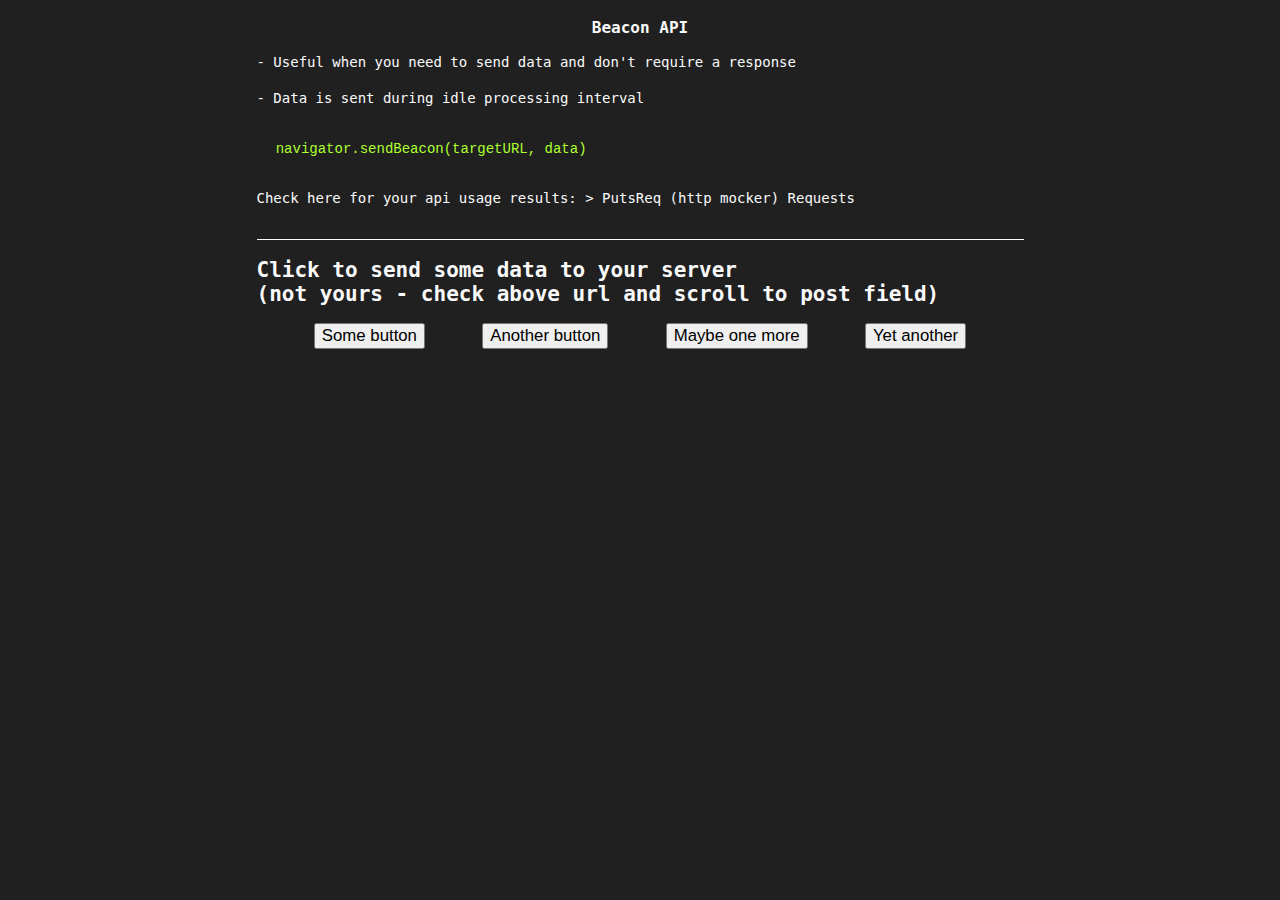
<file: apis/beacon.html>
<!DOCTYPE html>
<html lang="en">
<head>
    <meta charset="UTF-8">
    <meta name="viewport" content="width=device-width, initial-scale=1.0">
    <title>Beacon API</title>

    <link rel="stylesheet" href="../css/style.css">

    <script src="../content.js"></script>
</head>
<body>
    <div id="app" data-api="beacon">

        <br />

        <div class="api-example">
            <h2>Click to send some data to your server <br />(not yours - check above url and scroll to post field)</h2>
            <div class="buttons">
                <button data-info="Some button info">Some button</button>
                <button data-info="Another button info">Another button</button>
                <button data-info="Maybe one more button info">Maybe one more</button>
                <button data-info="Yet another button info">Yet another</button>
            </div>
        </div>
    </div>

    <script src="../js/api_markup.js"></script>

    <!-- LOOK AT HERE -->
    <script src="../apis_js/beacon.js"></script>
</body>
</html>
</file>
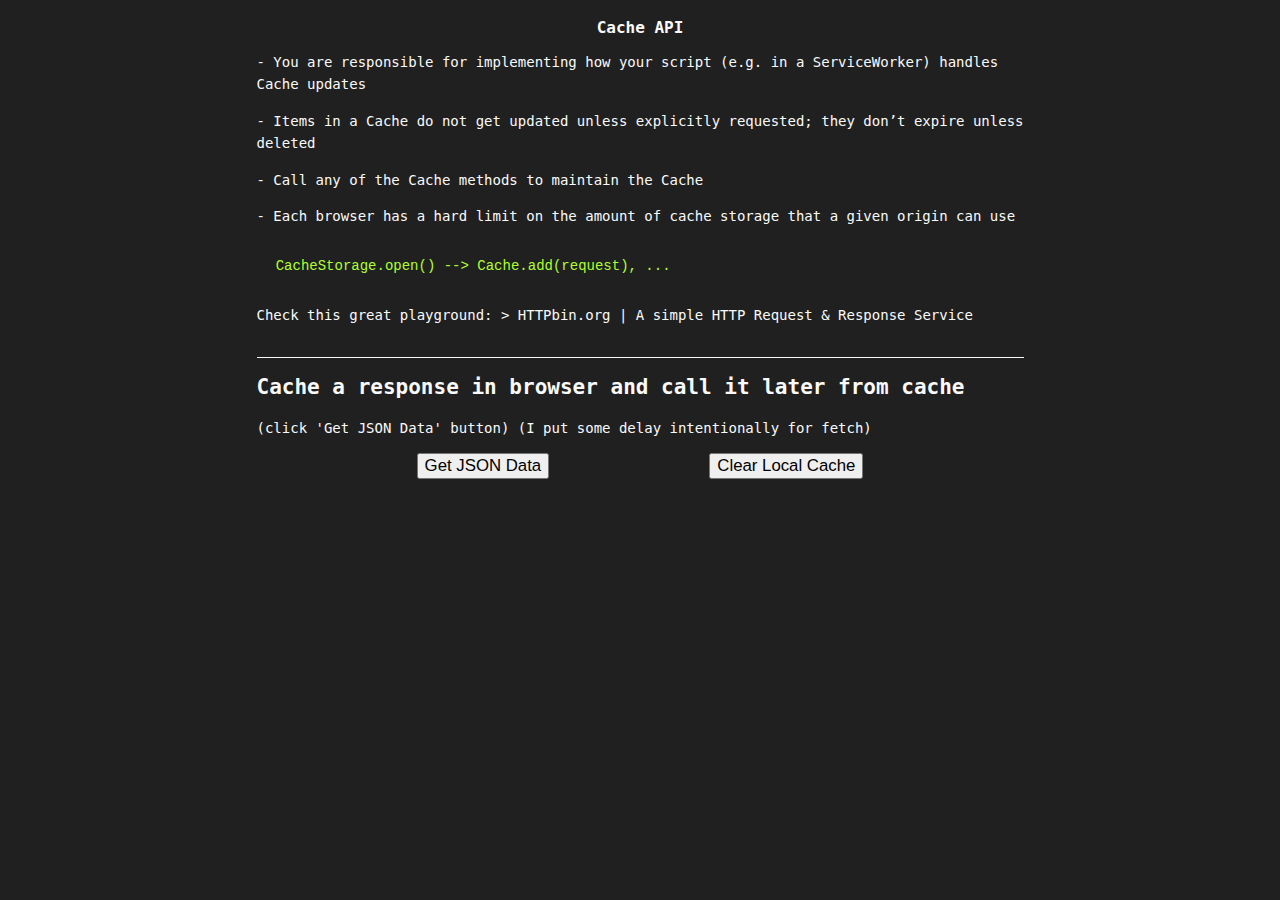
<file: apis/cache.html>
<!DOCTYPE html>
<html lang="en">
<head>
    <meta charset="UTF-8">
    <meta name="viewport" content="width=device-width, initial-scale=1.0">
    <title>Cache API</title>

    <link rel="stylesheet" href="../css/style.css">

    <script src="../content.js"></script>

</head>
<body>
    <div id="app" data-api="cache">

        <br />

        <div class="api-example">
            <h2>Cache a response in browser and call it later from cache</h2>
            <p>(click 'Get JSON Data' button) (I put some delay intentionally for fetch)</p>
            <div class="buttons">
                <button id="get">Get JSON Data</button>
                <button id="clear">Clear Local Cache</button>
            </div>
            <br />
            <br />
            <div id="result"></div>
        </div>
    </div>

    <script src="../js/api_markup.js"></script>

    <!-- LOOK AT HERE -->
    <script src="../apis_js/cache.js"></script>
</body>
</html>
</file>
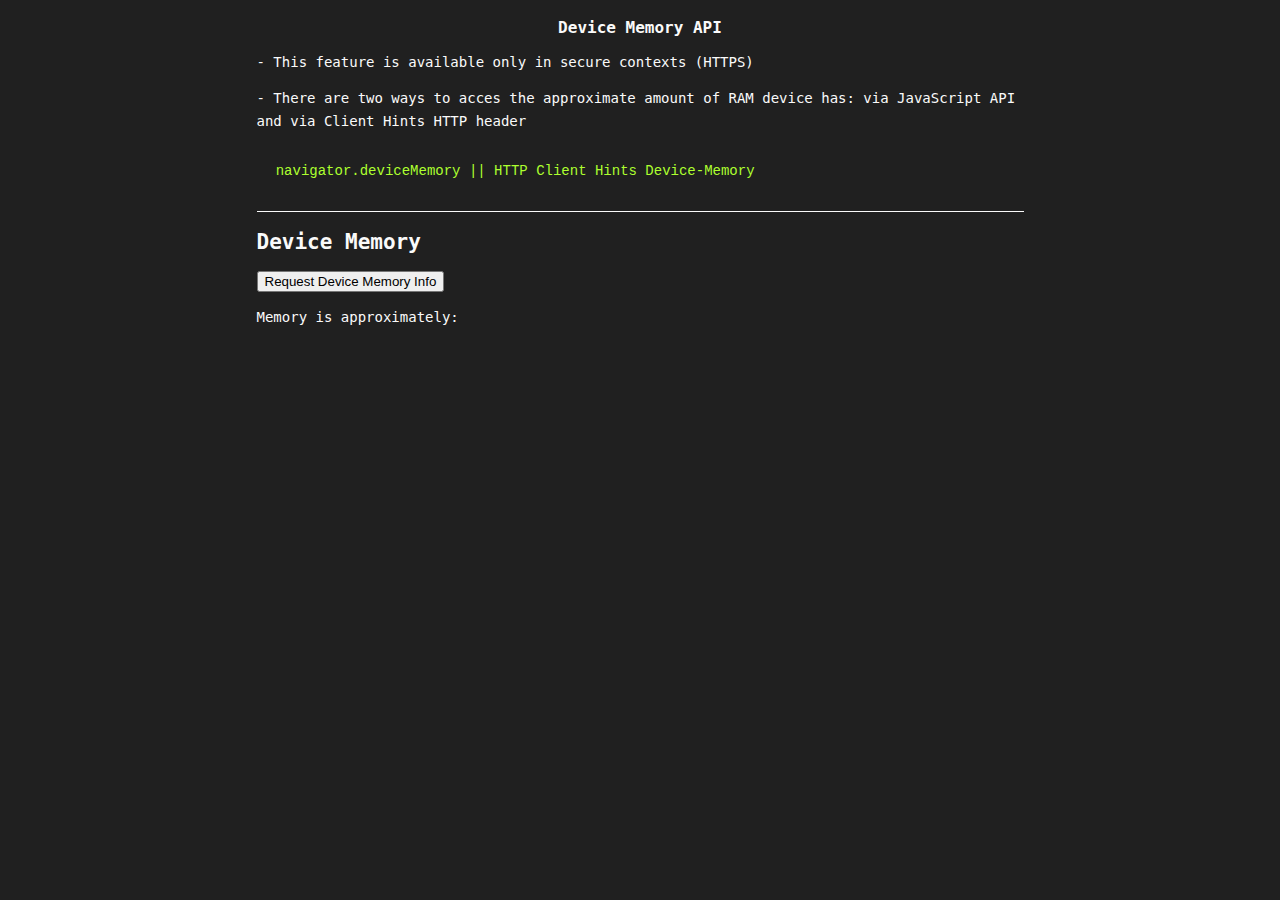
<file: apis/device_memory.html>
<!DOCTYPE html>
<html lang="en">
<head>
    <meta charset="UTF-8">
    <meta name="viewport" content="width=device-width, initial-scale=1.0">
    <title>Device Memory API</title>

    <link rel="stylesheet" href="../css/style.css">

    <script src="../content.js"></script>

</head>
<body>
    <div id="app" data-api="device_memory">

        <br />

        <div class="api-example">
            <h2>Device Memory</h2>
            <button id="request">Request Device Memory Info</button>
            <p>Memory is approximately: <span id="memory"></span></p>
        </div>
    </div>

    <script src="../js/api_markup.js"></script>

    <!-- LOOK AT HERE -->
    <script src="../apis_js/device_memory.js"></script>
</body>
</html>
</file>
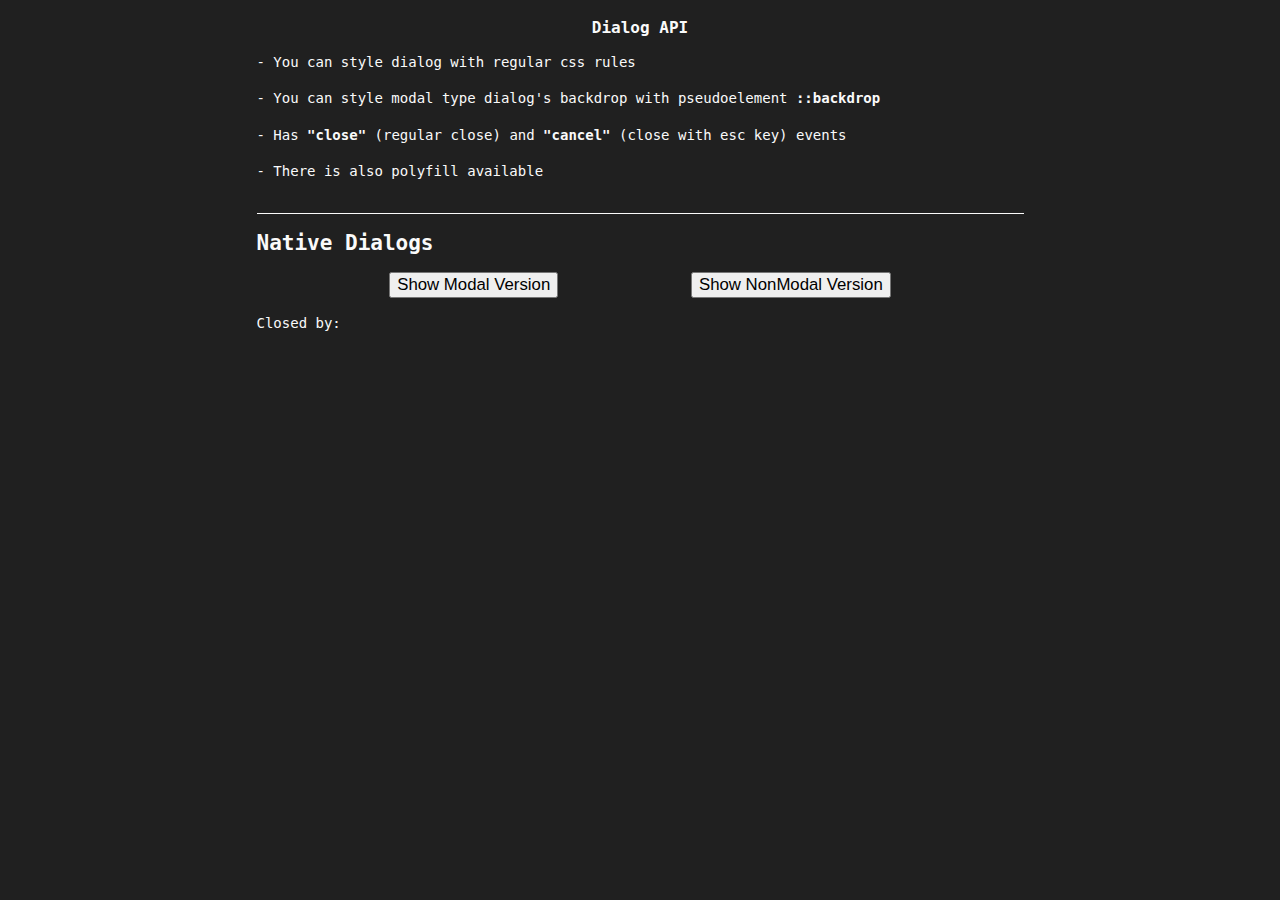
<file: apis/dialog.html>
<!DOCTYPE html>
<html lang="en">
<head>
    <meta charset="UTF-8">
    <meta name="viewport" content="width=device-width, initial-scale=1.0">
    <title>Dialogs API</title>

    <link rel="stylesheet" href="../css/style.css">

    <script src="../content.js"></script>

</head>
<body>
    <div id="app" data-api="dialog">

        <br />

        <div class="api-example">
            <h2>Native Dialogs</h2>
            <div class="buttons">
                <button id="modal">Show Modal Version</button>
                <button id="nonmodal">Show NonModal Version</button>
            </div>
            <p>Closed by: <span id="closed"></span></p>

            <dialog id="dialog">
                <h1>Dialog</h1>
                <div>
                    <p>Some elements or texts</p>
                    <button class="modal-dismiss" data-info="accept">OK</button>
                    <button class="modal-dismiss"  data-info="dismiss">Cancel</button>
                </div>
            </dialog>
        </div>
    </div>

    <script src="../js/api_markup.js"></script>

    <!-- LOOK AT HERE -->
    <script src="../apis_js/dialog.js"></script>
</body>
</html>
</file>
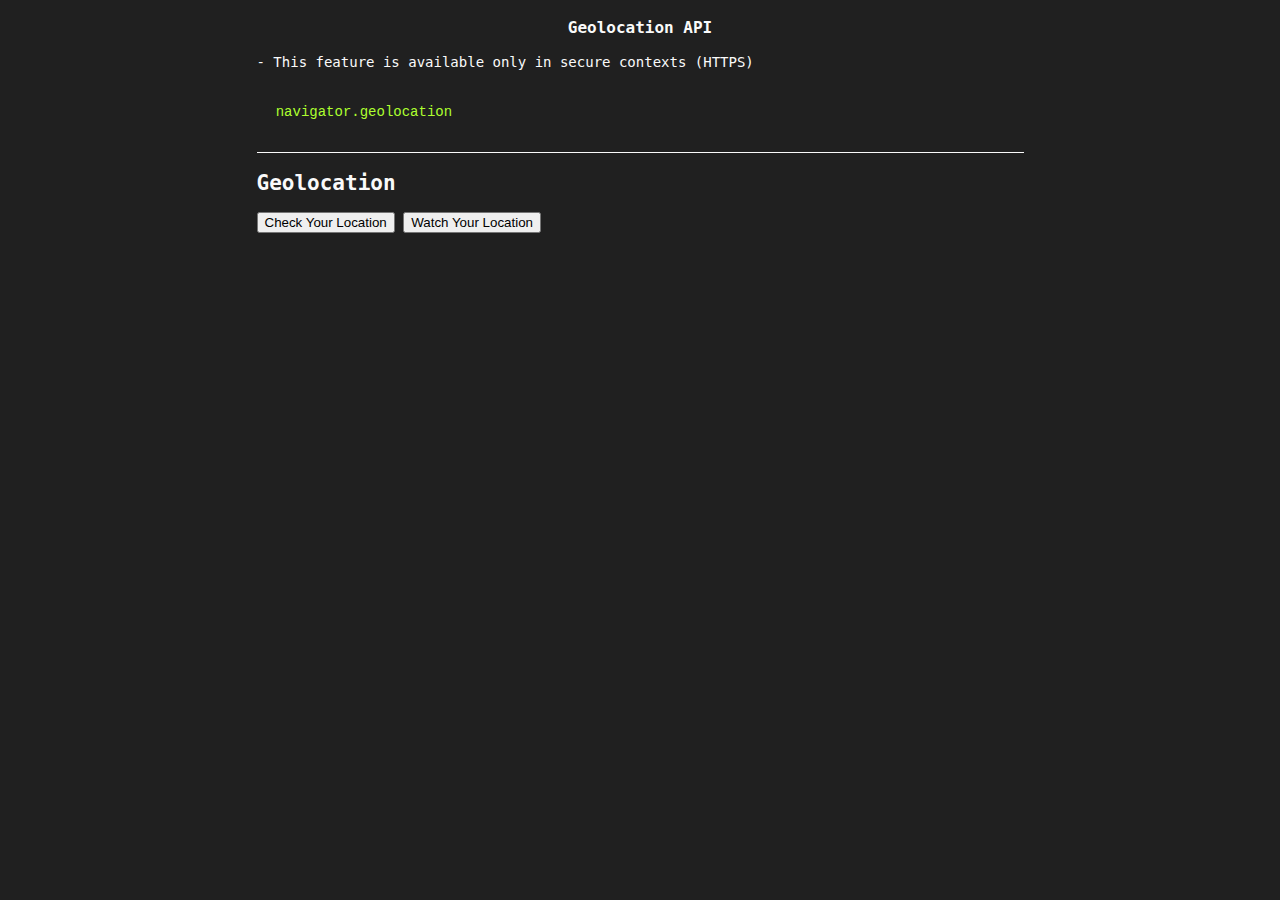
<file: apis/geolocation.html>
<!DOCTYPE html>
<html lang="en">
<head>
    <meta charset="UTF-8">
    <meta name="viewport" content="width=device-width, initial-scale=1.0">
    <title>Geolocation API</title>

    <link rel="stylesheet" href="../css/style.css">

    <script src="../content.js"></script>

</head>
<body>
    <div id="app" data-api="geolocation">

        <br />

        <div class="api-example">
            <h2>Geolocation</h2>
            <button id="check">Check Your Location</button>
            <p id="check_prompt">You are at <span id="lat"></span> latitude and <span id="lon"></span> longitude with accuracy <span id="acc"></span></p>
            <button id="watch">Watch Your Location</button>
            <p id="watch_prompt">Current location is <span id="watch_lat"></span> latitude and <span id="watch_lon"></span> longitude with accuracy <span id="watch_acc"></span> with <span id="watch_spe">X</span> m/s</p>
        </div>
    </div>

    <script src="../js/api_markup.js"></script>

    <!-- LOOK AT HERE -->
    <script src="../apis_js/geolocation.js"></script>
</body>
</html>
</file>
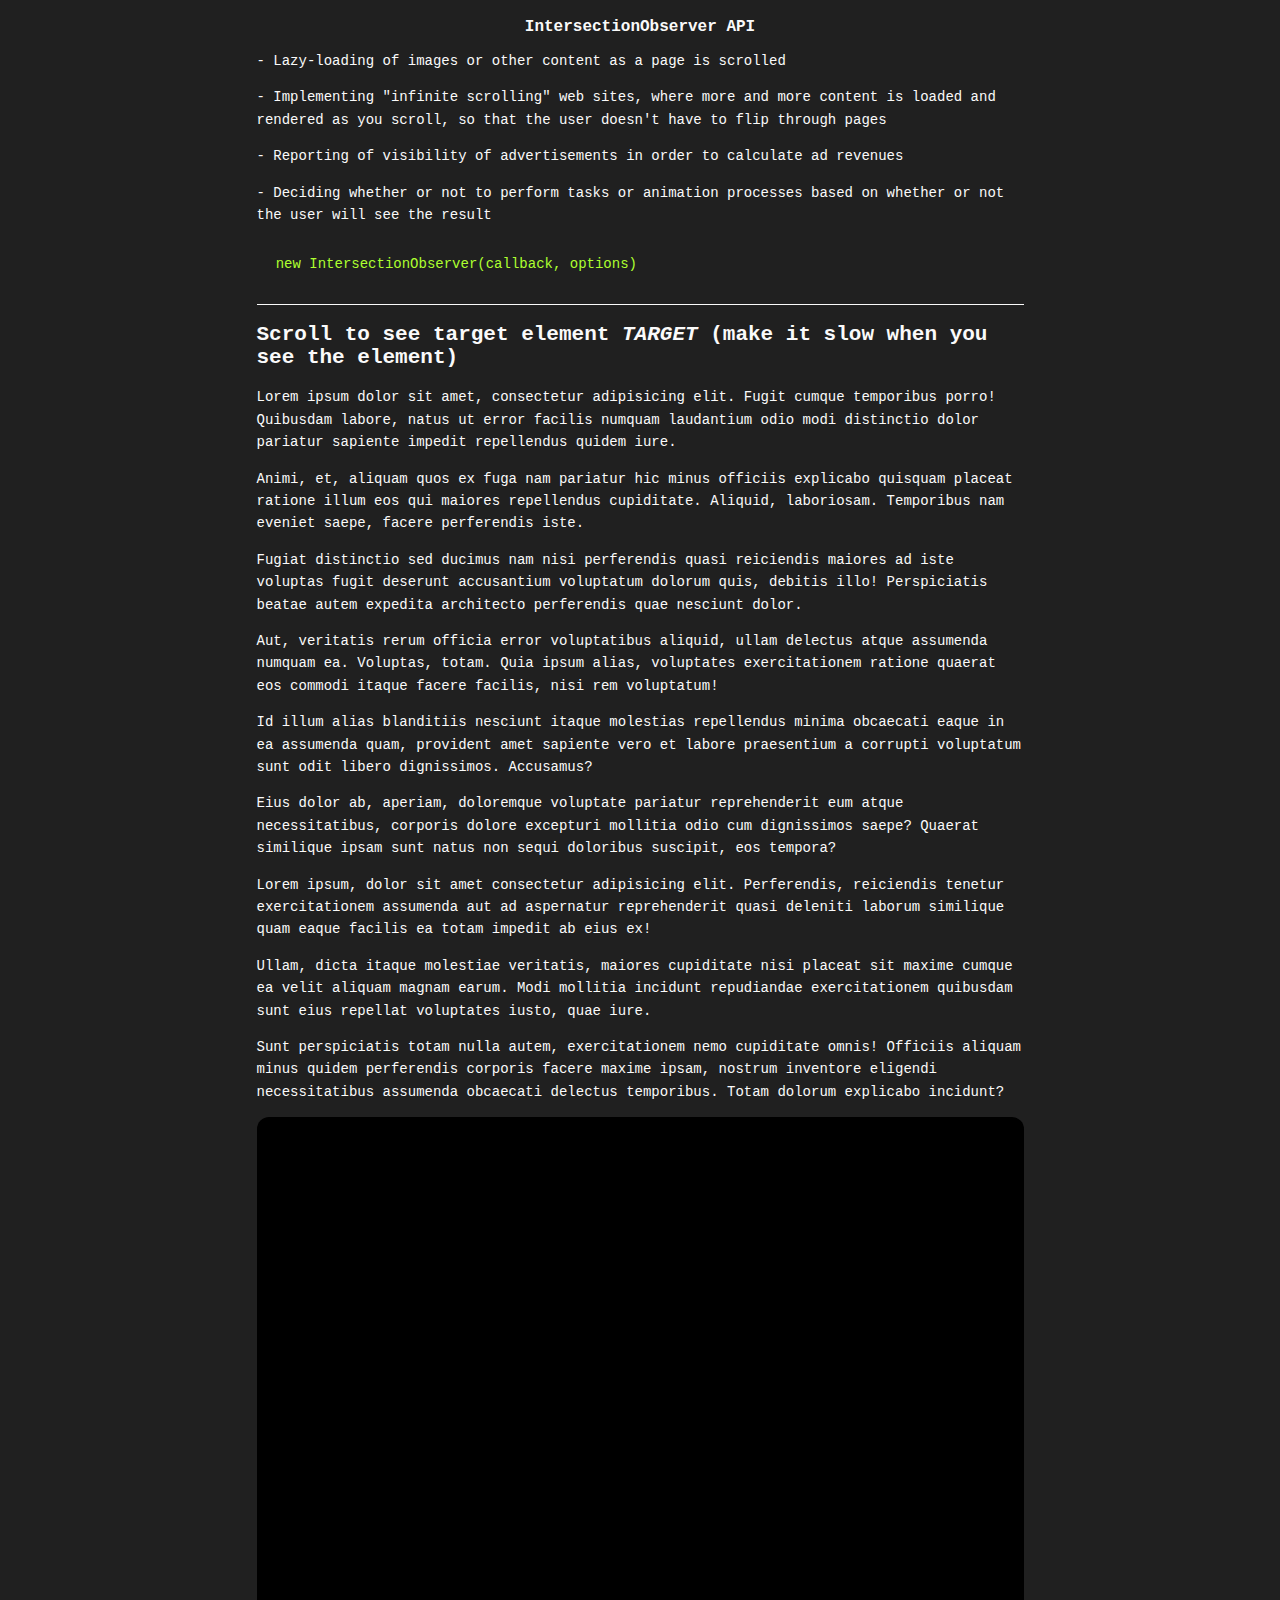
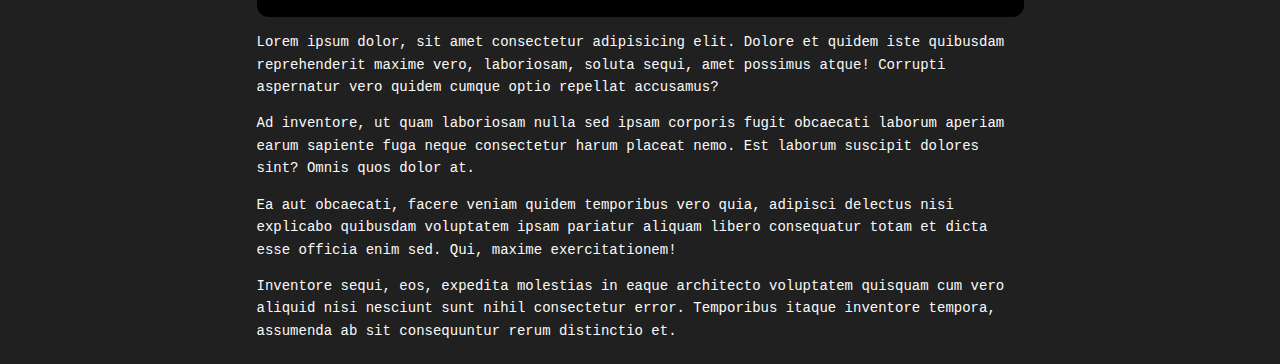
<file: apis/intersection_observer.html>
<!DOCTYPE html>
<html lang="en">
<head>
    <meta charset="UTF-8">
    <meta name="viewport" content="width=device-width, initial-scale=1.0">
    <title>IntersectionObserver API</title>

    <link rel="stylesheet" href="../css/style.css">

    <script src="../content.js"></script>

    <style>
        #target_element {
            height: 500px;
            background-color: #000;
            display: flex;
            justify-content: center;
            align-items: center;
            border-radius: 12px;
            width: 100%;
            color: #000;
            opacity: 1;
            transition: all .3s;
        }
        #target_element.bg-0 {
            background-color: #2f2f2f;
        }
        #target_element.bg-50 {
            opacity: 0;
        }
        #target_element.bg-100 {
            background-color: #a03;
        }


    </style>
</head>
<body>
    <div id="app" data-api="intersection_observer">

        <br />

        <div class="api-example">
            <h2>Scroll to see target element <i>TARGET</i> (make it slow when you see the element)</h2>

            <p class="lorem">Lorem ipsum dolor sit amet, consectetur adipisicing elit. Fugit cumque temporibus porro! Quibusdam labore, natus ut error facilis numquam laudantium odio modi distinctio dolor pariatur sapiente impedit repellendus quidem iure.</p>
            <p class="lorem">Animi, et, aliquam quos ex fuga nam pariatur hic minus officiis explicabo quisquam placeat ratione illum eos qui maiores repellendus cupiditate. Aliquid, laboriosam. Temporibus nam eveniet saepe, facere perferendis iste.</p>
            <p class="lorem">Fugiat distinctio sed ducimus nam nisi perferendis quasi reiciendis maiores ad iste voluptas fugit deserunt accusantium voluptatum dolorum quis, debitis illo! Perspiciatis beatae autem expedita architecto perferendis quae nesciunt dolor.</p>
            <p class="lorem">Aut, veritatis rerum officia error voluptatibus aliquid, ullam delectus atque assumenda numquam ea. Voluptas, totam. Quia ipsum alias, voluptates exercitationem ratione quaerat eos commodi itaque facere facilis, nisi rem voluptatum!</p>
            <p class="lorem">Id illum alias blanditiis nesciunt itaque molestias repellendus minima obcaecati eaque in ea assumenda quam, provident amet sapiente vero et labore praesentium a corrupti voluptatum sunt odit libero dignissimos. Accusamus?</p>
            <p class="lorem">Eius dolor ab, aperiam, doloremque voluptate pariatur reprehenderit eum atque necessitatibus, corporis dolore excepturi mollitia odio cum dignissimos saepe? Quaerat similique ipsam sunt natus non sequi doloribus suscipit, eos tempora?</p>
            <p class="lorem">Lorem ipsum, dolor sit amet consectetur adipisicing elit. Perferendis, reiciendis tenetur exercitationem assumenda aut ad aspernatur reprehenderit quasi deleniti laborum similique quam eaque facilis ea totam impedit ab eius ex!</p>
            <p class="lorem">Ullam, dicta itaque molestiae veritatis, maiores cupiditate nisi placeat sit maxime cumque ea velit aliquam magnam earum. Modi mollitia incidunt repudiandae exercitationem quibusdam sunt eius repellat voluptates iusto, quae iure.</p>
            <p class="lorem">Sunt perspiciatis totam nulla autem, exercitationem nemo cupiditate omnis! Officiis aliquam minus quidem perferendis corporis facere maxime ipsam, nostrum inventore eligendi necessitatibus assumenda obcaecati delectus temporibus. Totam dolorum explicabo incidunt?</p>

            <div id="target_element"><strong>TARGET HERE</strong></div>

            <p class="lorem">Lorem ipsum dolor, sit amet consectetur adipisicing elit. Dolore et quidem iste quibusdam reprehenderit maxime vero, laboriosam, soluta sequi, amet possimus atque! Corrupti aspernatur vero quidem cumque optio repellat accusamus?</p>
            <p class="lorem">Ad inventore, ut quam laboriosam nulla sed ipsam corporis fugit obcaecati laborum aperiam earum sapiente fuga neque consectetur harum placeat nemo. Est laborum suscipit dolores sint? Omnis quos dolor at.</p>
            <p class="lorem">Ea aut obcaecati, facere veniam quidem temporibus vero quia, adipisci delectus nisi explicabo quibusdam voluptatem ipsam pariatur aliquam libero consequatur totam et dicta esse officia enim sed. Qui, maxime exercitationem!</p>
            <p class="lorem">Inventore sequi, eos, expedita molestias in eaque architecto voluptatem quisquam cum vero aliquid nisi nesciunt sunt nihil consectetur error. Temporibus itaque inventore tempora, assumenda ab sit consequuntur rerum distinctio et.</p>
        </div>
    </div>

    <script src="../js/api_markup.js"></script>

    <!-- LOOK AT HERE -->
    <script src="../apis_js/intersection_observer.js"></script>
</body>
</html>
</file>
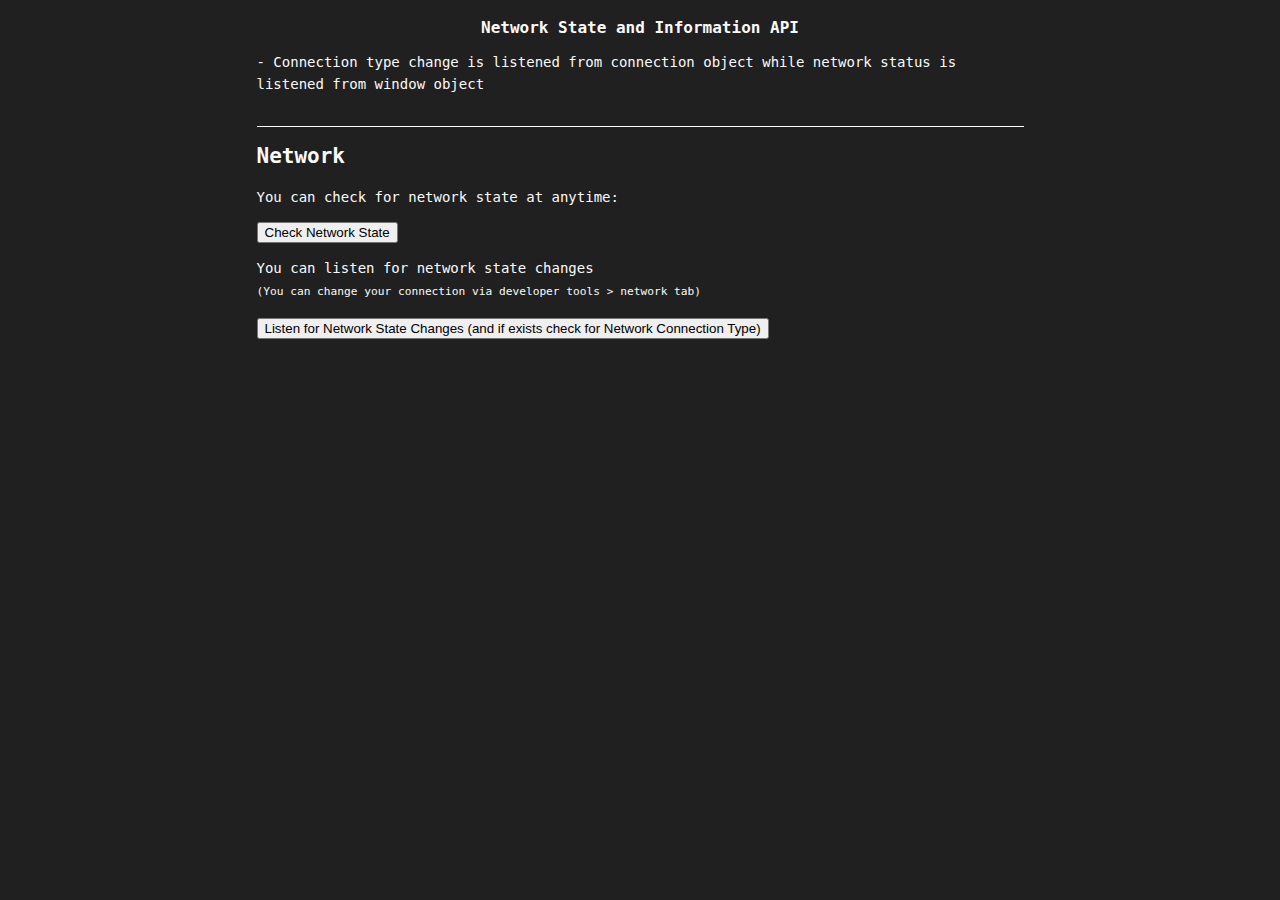
<file: apis/network.html>
<!DOCTYPE html>
<html lang="en">
<head>
    <meta charset="UTF-8">
    <meta name="viewport" content="width=device-width, initial-scale=1.0">
    <title>Network API</title>

    <link rel="stylesheet" href="../css/style.css">

    <script src="../content.js"></script>

    <style>
        .online {
            background-color: green;
            color: white;
        }
        .offline {
            background-color: red;
            color: white;
        }
    </style>

</head>
<body>
    <div id="app" data-api="network">

        <br />

        <div class="api-example">
            <h2>Network</h2>
            <p>You can check for network state at anytime:</p>
            <button id="check">Check Network State</button>
            <p id="state"></p>
            <p>
                You can listen for network state changes
                <br/>
                <small>(You can change your connection via developer tools > network tab)</small>
            </p>
            <button id="listen">Listen for Network State Changes (and if exists check for Network Connection Type)</button>
        </div>
    </div>

    <script src="../js/api_markup.js"></script>

    <!-- LOOK AT HERE -->
    <script src="../apis_js/network.js"></script>
</body>
</html>
</file>
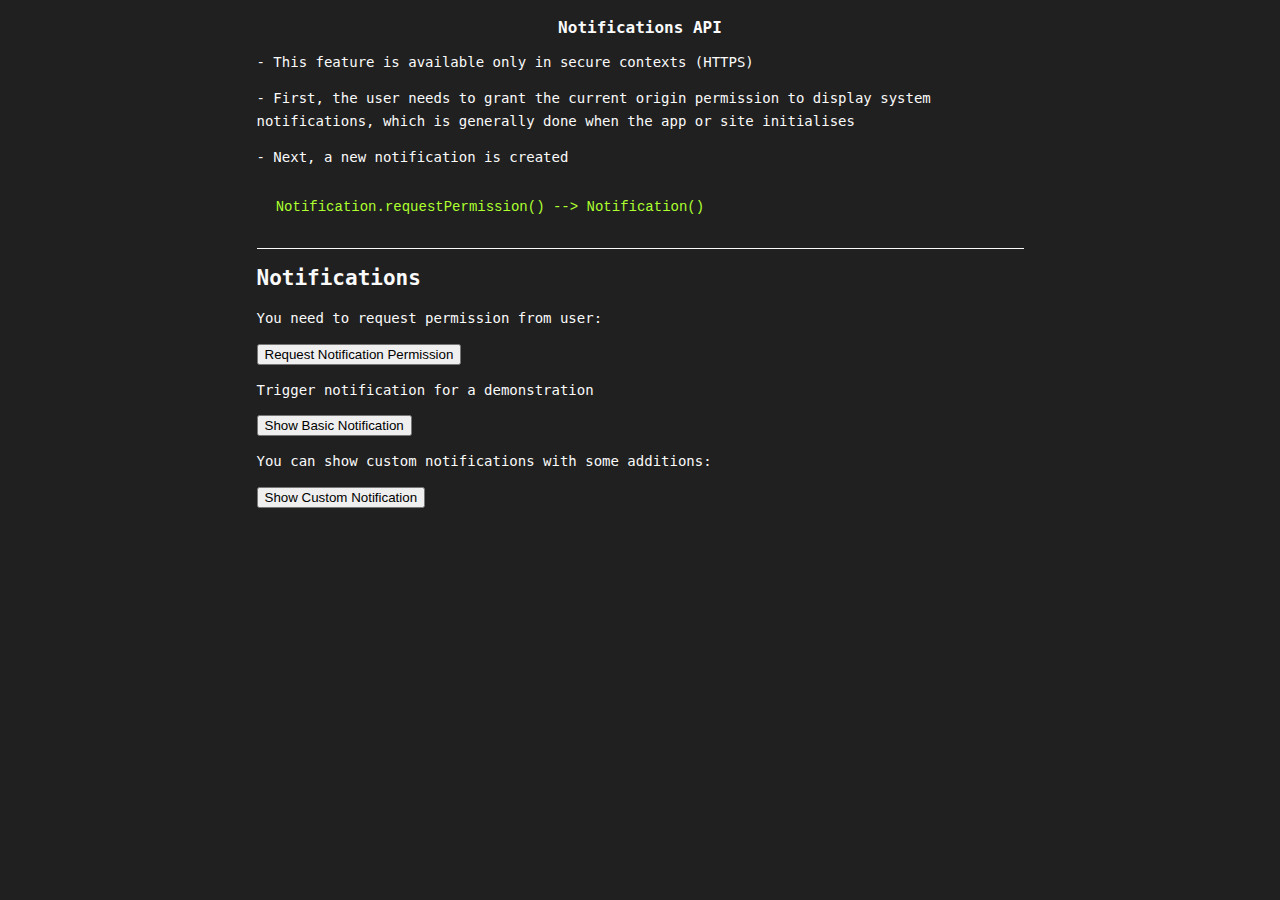
<file: apis/notifications.html>
<!DOCTYPE html>
<html lang="en">
<head>
    <meta charset="UTF-8">
    <meta name="viewport" content="width=device-width, initial-scale=1.0">
    <title>Notifications API</title>

    <link rel="stylesheet" href="../css/style.css">

    <script src="../content.js"></script>

</head>
<body>
    <div id="app" data-api="notifications">

        <br />

        <div class="api-example">
            <h2>Notifications</h2>

            <p>You need to request permission from user:</p>
            <button id="request">Request Notification Permission</button>
            <p id="permission_result"></p>

            <p>Trigger notification for a demonstration</p>
            <button id="basic">Show Basic Notification</button>

            <p>You can show custom notifications with some additions:</p>
            <button id="custom">Show Custom Notification</button>
        </div>
    </div>

    <script src="../js/api_markup.js"></script>

    <!-- LOOK AT HERE -->
    <script src="../apis_js/notifications.js"></script>
</body>
</html>
</file>
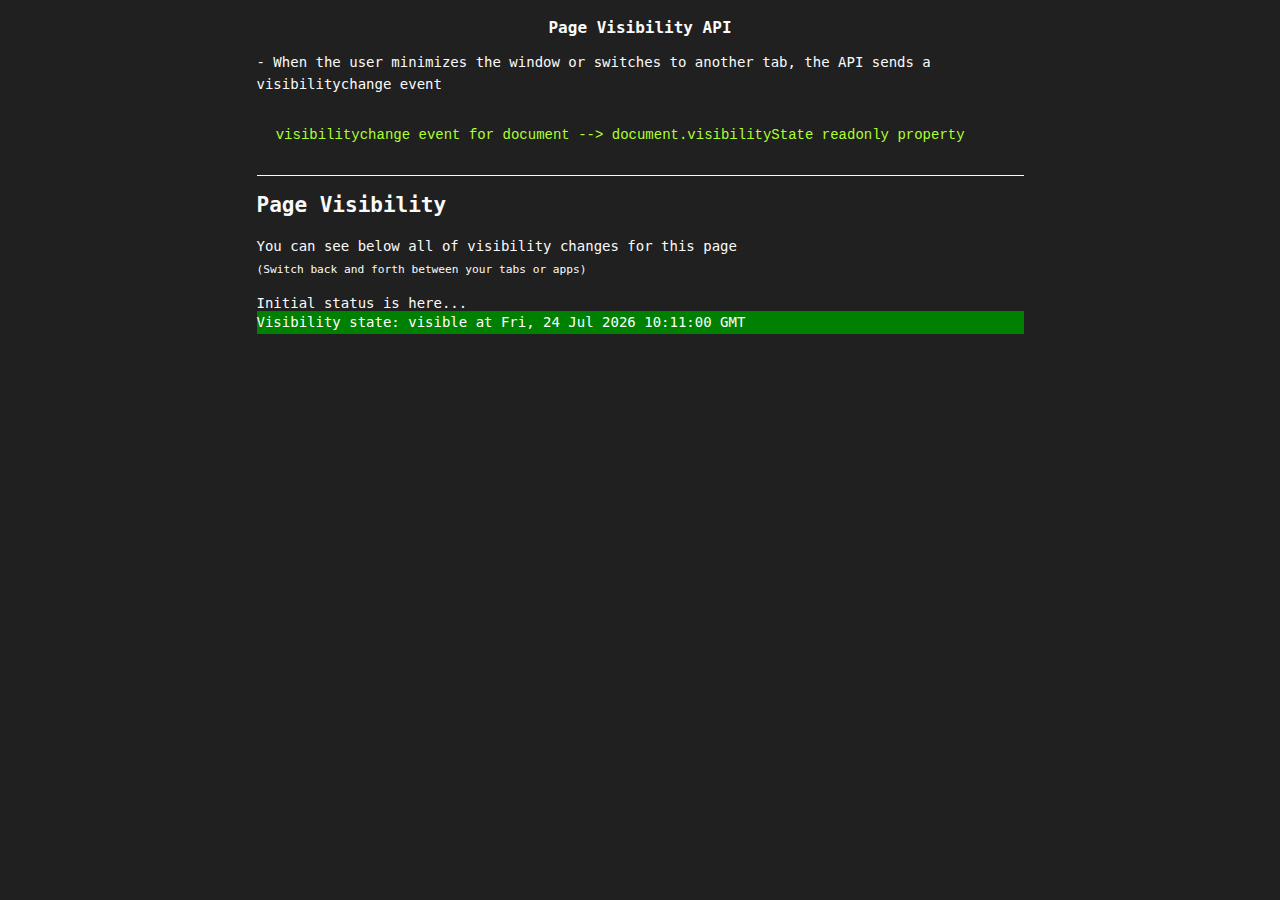
<file: apis/page_visibility.html>
<!DOCTYPE html>
<html lang="en">
<head>
    <meta charset="UTF-8">
    <meta name="viewport" content="width=device-width, initial-scale=1.0">
    <title>Page Visibility API</title>

    <link rel="stylesheet" href="../css/style.css">

    <script src="../content.js"></script>

    <style>
        .visible, .hidden {
            margin: 0;
            color: white;
        }
        .visible {
            background-color: green;
        }
        .hidden {
            background-color: red;
        }
    </style>

</head>
<body>
    <div id="app" data-api="page_visibility">

        <br />

        <div class="api-example">
            <h2>Page Visibility</h2>
            <p>
                You can see below all of visibility changes for this page
                <br />
                <small>(Switch back and forth between your tabs or apps)</small>
            </p>
            <div id="changes"></div>
        </div>
    </div>

    <script src="../js/api_markup.js"></script>

    <!-- LOOK AT HERE -->
    <script src="../apis_js/page_visibility.js"></script>
</body>
</html>
</file>
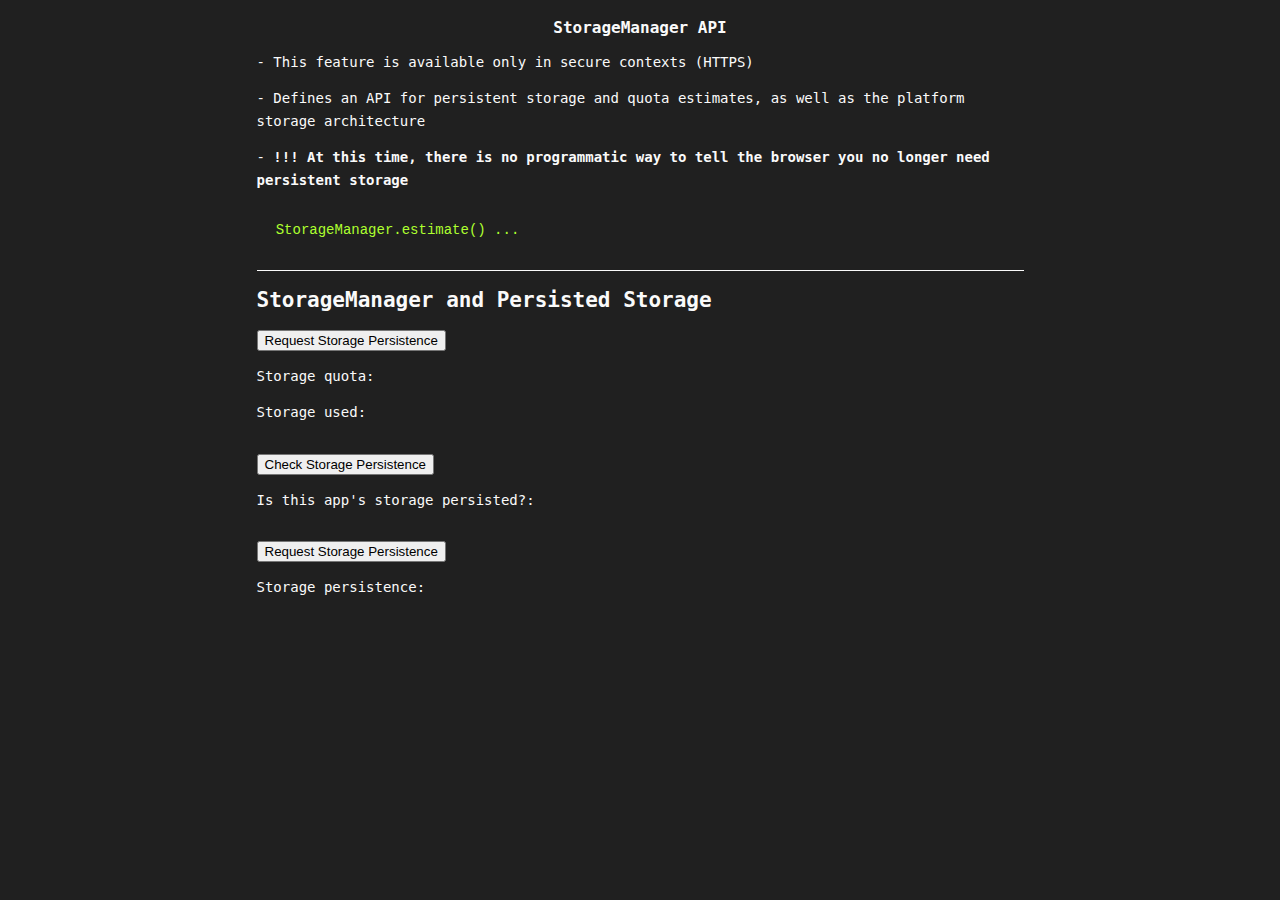
<file: apis/storage_manager.html>
<!DOCTYPE html>
<html lang="en">
<head>
    <meta charset="UTF-8">
    <meta name="viewport" content="width=device-width, initial-scale=1.0">
    <title>StorageManager API</title>

    <link rel="stylesheet" href="../css/style.css">

    <script src="../content.js"></script>

</head>
<body>
    <div id="app" data-api="storage_manager">

        <br />

        <div class="api-example">
            <h2>StorageManager and Persisted Storage</h2>
            <button id="request_estimate">Request Storage Persistence</button>
            <p>Storage quota: <span id="quota"></span></p>
            <p>Storage used: <span id="usage"></span></p>
            <br />
            <button id="check_persistence">Check Storage Persistence</button>
            <p>Is this app's storage persisted?: <span id="persisted"></span></p>
            <br />
            <button id="request_persistence">Request Storage Persistence</button>
            <p>Storage persistence: <span id="persistence"></span></p>
        </div>
    </div>

    <script src="../js/api_markup.js"></script>

    <!-- LOOK AT HERE -->
    <script src="../apis_js/storage_manager.js"></script>
</body>
</html>
</file>
<file: css/style.css>
body {
    font-family: 'Space Mono', monospace;
    background-color: #202020;
    color: #fafafa;
    font-size: 14px;
    padding: 0 14px;
}
a {
    text-decoration: none;
    transition: all .2s;
}
a:before {
    content: "> ";
}
a, a:visited {
    color: inherit;
}
a:hover, a:active, a:focus {
    color: #ffffff;
}
p {
    line-height: 1.6em;
}
small {
    font-size: .8em;
}
code {
    font-family: Consolas,"courier new";
    color: greenyellow;
    padding: 1.2rem;
}

#app {
    width: 100%;
    max-width: 767px;
    margin: 2vh auto;
}
#app h1 {
    font-size: 1rem;
    text-align: center;
    margin-top: 0;
    margin-bottom: .5rem;
}
.api-check {
    padding: 1.5rem;
    border: 1px solid rgba(252, 252, 252, .5);
    border-radius: 1.5rem;
    margin: .75rem 0;
    width: 100%;
    box-sizing: border-box;
}
.api-check h2 {
    font-size: 1.15rem;
    margin-top: 0;
    background-color: #000;
    padding: 3px 6px;
    overflow: hidden;
}
.api-check h2 a {
    position: relative;
    padding-left: 0;
    transition: all .2s;
}
.api-check h2 a:before {
    position: absolute;
    left: -50px;
    transition: all .25s;
}
.api-check h2 a:hover {
    padding-left: 1.25rem;
}
.api-check h2 a:hover:before {
    left: 0;
}
.api-definition strong {
    color: rgba(255, 255, 255, .6);
    border-bottom: 1px solid;
    padding-bottom: 1px;
    font-size: .85rem;
}
.api-official-docs {
    margin-top: .5rem;
    margin-bottom: 0;
    color: #dcdcdc;
}

.api-example {
    border-top: 1px solid;
}
.api-example .buttons {
    display: flex;
    width: 100%;
    flex-wrap: wrap;
    justify-content: space-evenly;
}
.api-example .buttons>* {
    font-size: 1.05rem;
}


#ui_message {
    position: fixed;
    top: 0;
    left: 0;
    width: 100%;
    height: 100%;
    display: flex;
    justify-content: center;
    align-items: center;
    font-size: 2.5rem;
    background-color: rgba(0,0,0,0.66);
}
#ui_message .message {
    transform-origin: center;
    animation-name: rubberBand;
    animation-duration: 1.2s;
    animation-iteration-count: infinite;
}
@keyframes rubberBand {
    0% {
        transform: scaleX(1);
    }
    10% {
        transform: scaleX(1);
    }
    30% {
        transform: scaleX(.5)
    }
    50% {
        transform: scaleX(1.25);
    }
    60% {
        transform: scaleX(.8);
    }
    68% {
        transform: scaleX(1.16);
    }
    75% {
        transform: scaleX(.9);
    }
    81% {
        transform: scaleX(1.1);
    }
    86% {
        transform: scaleX(.96);
    }
    90% {
        transform: scale(1);
    }
    100% {
        transform: scale(1);
    }
}
</file>
